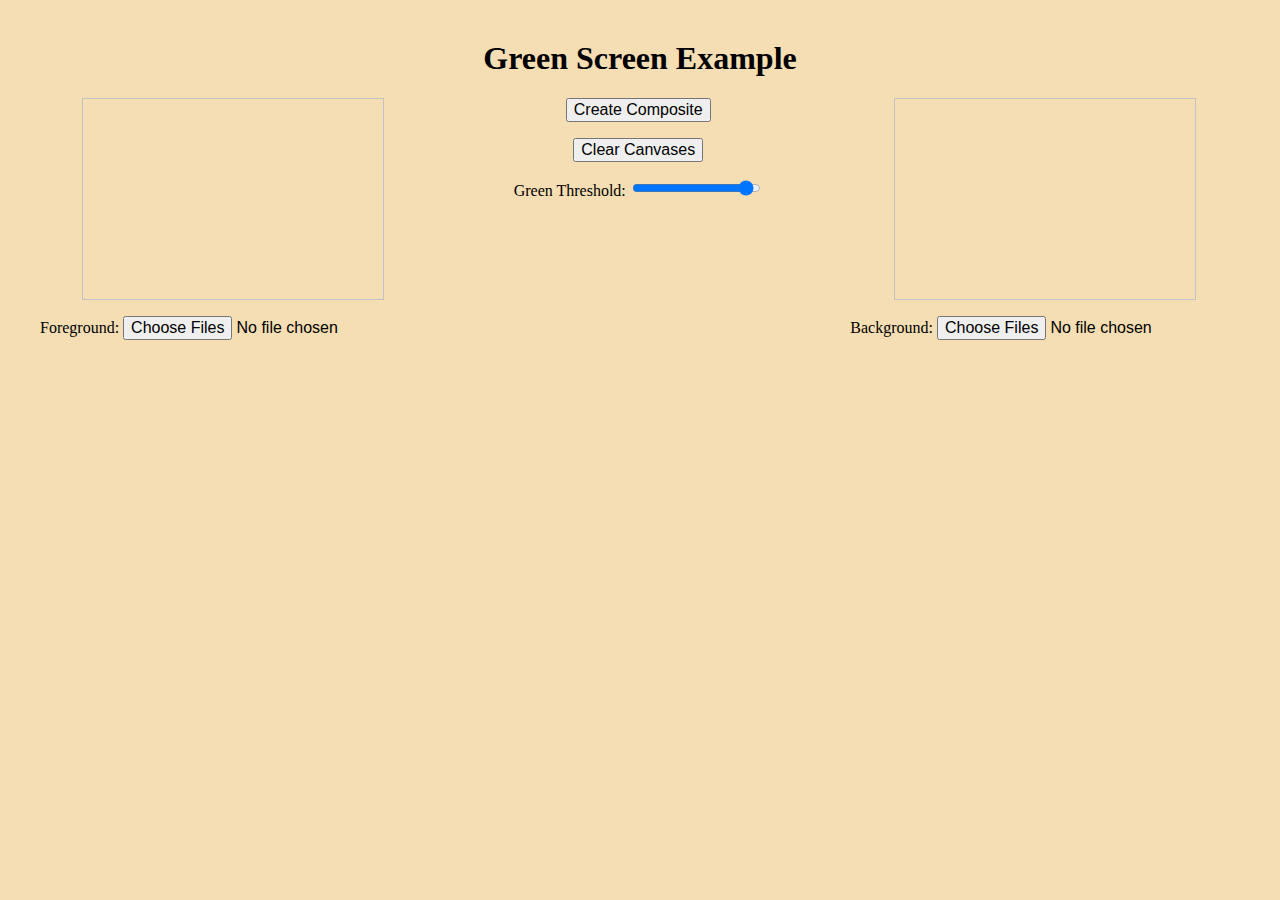
<file: index.html>
<!DOCTYPE html>
<html lang="en">
<head>
    <meta charset="utf-8">
    <!-- always put your name in your work -->
    <meta name="author" content="YOUR NAME HERE">
    <!-- stop the web browser from ever caching this page or its images -->
    <meta http-equiv="Cache-Control" content="no-cache" />
    <meta http-equiv="Pragma" content="no-cache" />
    <meta http-equiv="Expires" content="0" />
    <!-- support for this page -->
    <link rel="stylesheet" href="css/style.css">
    <script src="https://www2.cs.duke.edu/csed/coursera/mirror/course1/common/js/image/SimpleImage.js" async></script>
    <script src="js/greenscreen.js" async></script>
    <title>Solarize Example</title>
</head>
<body>
    <h1 class="center">Green Screen Example</h1>

    <div class="left">
        <canvas id = "fgcanvas"></canvas>
        <p>Foreground: <input type="file" multiple="false" accept="image/*" id="fgInput"></p>
    </div>

    <div class="right">
        <canvas id = "bgcanvas"></canvas>
        <p>Background: <input type="file" multiple="false" accept="image/*" id="bgInput"></p>
    </div>

    <p class="center"><input type="button" value="Create Composite"></p>
    <p class="center"><input type="button" value="Clear Canvases"></p>
    <p class="center">Green Threshold: <input type="range" min="0" max="255" value="240" id="threshold"></p>
</body>
</html>
</file>
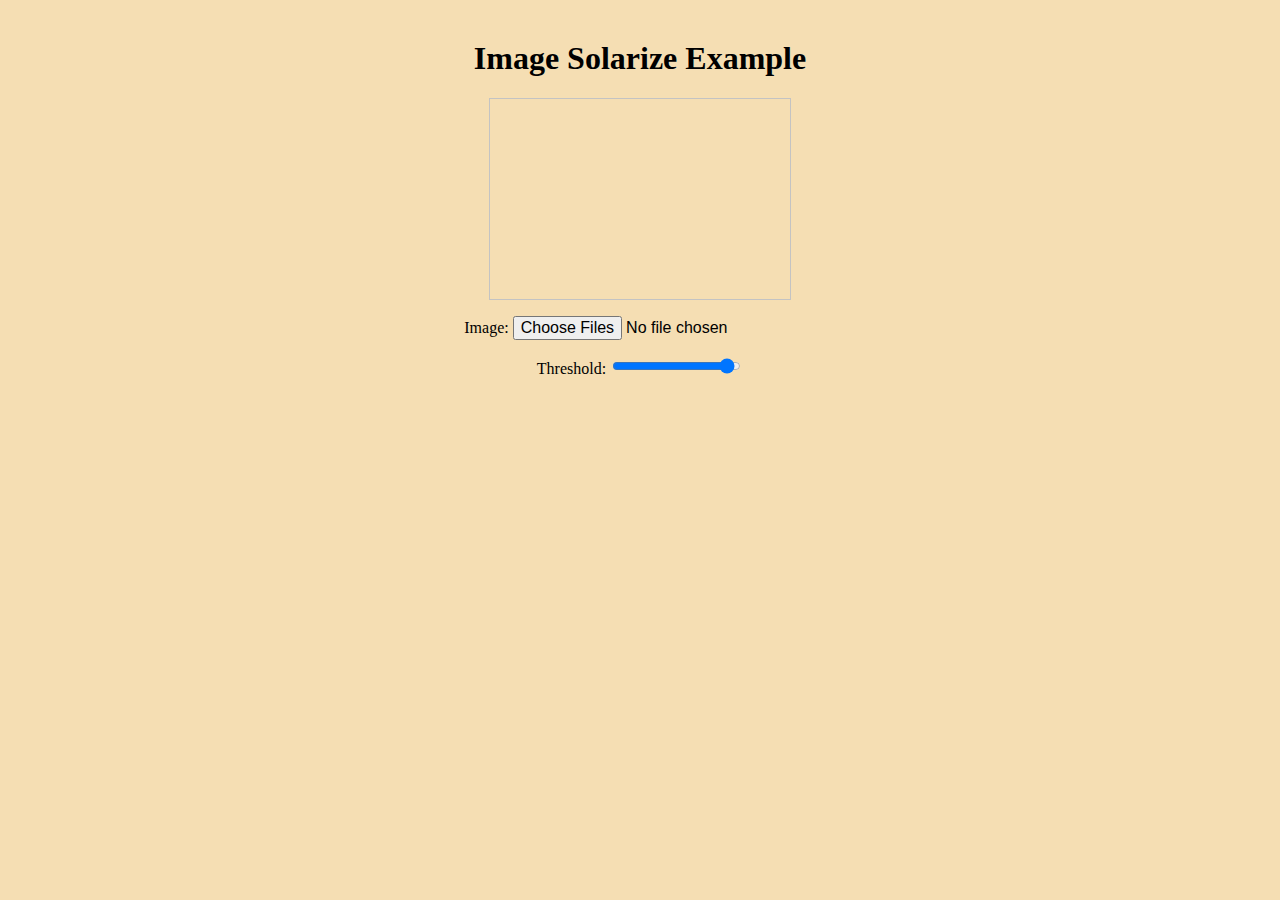
<file: solarize.html>
<!DOCTYPE html>
<html lang="en">
<head>
    <meta charset="utf-8">
    <!-- always put your name in your work -->
    <meta name="author" content="Robert C. Duvall">
    <!-- stop the web browser from ever caching this page or its images -->
    <meta http-equiv="Cache-Control" content="no-cache" />
    <meta http-equiv="Pragma" content="no-cache" />
    <meta http-equiv="Expires" content="0" />
    <!-- support for this page -->
    <link rel="stylesheet" href="css/style.css">
    <script src="https://www2.cs.duke.edu/csed/coursera/mirror/course1/common/js/image/SimpleImage.js" async></script>
    <script src="js/solarize.js" async></script>
    <title>Solarize Example</title>
</head>
<body>
    <h1 class="center">Image Solarize Example</h1>
    <canvas id="canvas"></canvas>
    <p class="center">Image: <input type="file" multiple="false" accept="image/*" id="input"></p>
    <p class="center">Threshold: <input type="range" min="0" max="255" value="240" id="threshold"></p>
</body>
</html>
</file>
<file: css/style.css>
/*
 * Author: Robert C. Duvall
 */
body {
    background-color: wheat;
    font-family: Verdana;
    margin: 40px;
}

canvas {
    width: 300px;
    height: 200px;
    display: block;
    margin: 0 auto;
    border: 1px solid #c3c3c3;
}

input {
    font-size: 12pt;
}

.left {
    float: left;
}

.right {
    float: right;
}

.center {
    text-align: center;
}
</file>
